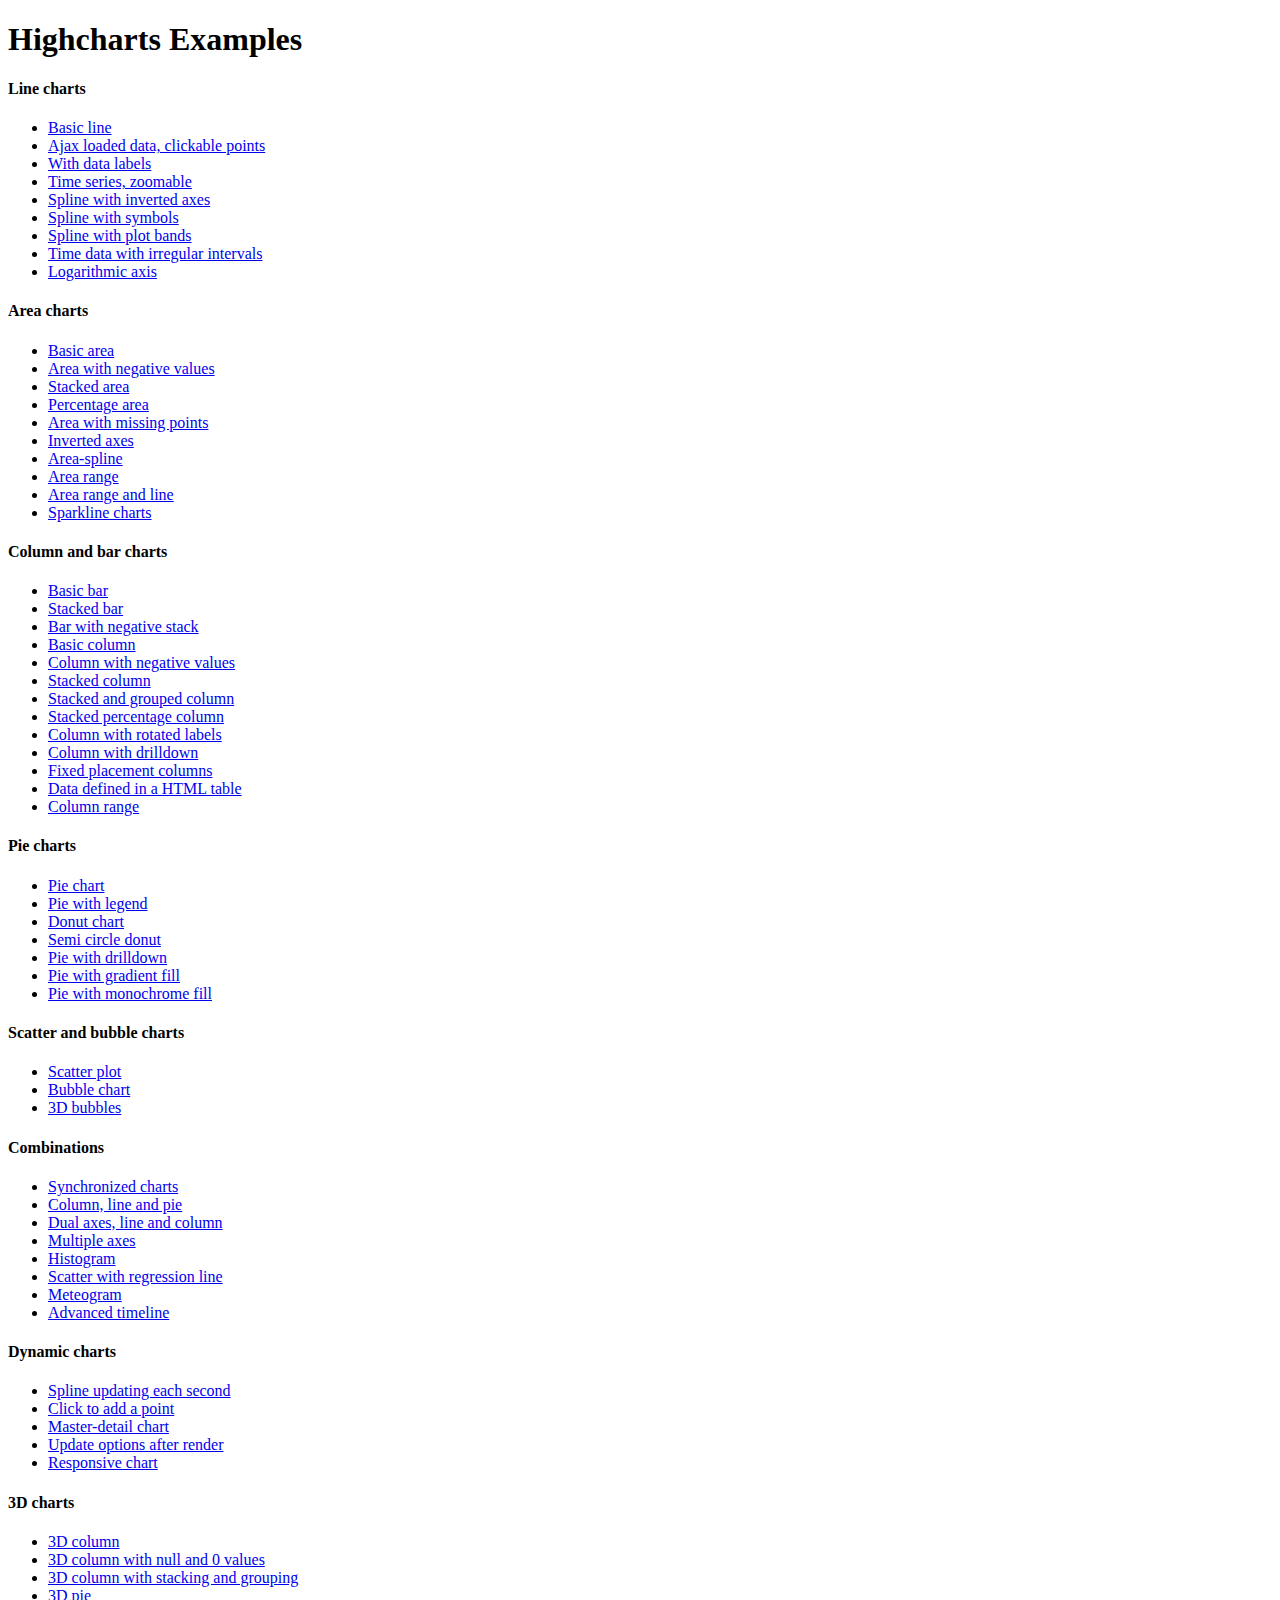
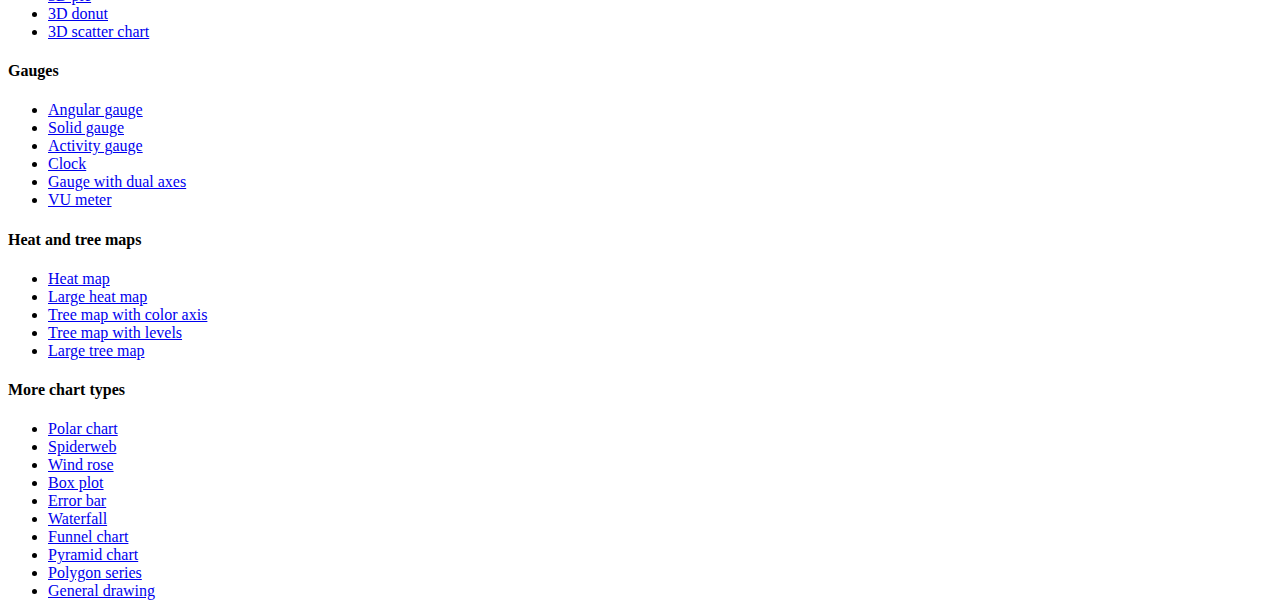
<file: django_server_tfg/server_tfg/templates/js/Highcharts-5.0.10/index.htm>
<!DOCTYPE HTML PUBLIC "-//W3C//DTD HTML 4.01//EN" "http://www.w3.org/TR/html4/strict.dtd">
<html>
	<head>
		<meta http-equiv="Content-Type" content="text/html; charset=utf-8" />
		<title>Highcharts Examples</title>
	</head>
	<body>
		<h1>Highcharts Examples</h1>
		<h4>Line charts</h4>
		<ul>
			<li><a href="examples/line-basic/index.htm">Basic line</a></li>
			<li><a href="examples/line-ajax/index.htm">Ajax loaded data, clickable points</a></li>
			<li><a href="examples/line-labels/index.htm">With data labels</a></li>
			<li><a href="examples/line-time-series/index.htm">Time series, zoomable</a></li>
			<li><a href="examples/spline-inverted/index.htm">Spline with inverted axes</a></li>
			<li><a href="examples/spline-symbols/index.htm">Spline with symbols</a></li>
			<li><a href="examples/spline-plot-bands/index.htm">Spline with plot bands</a></li>
			<li><a href="examples/spline-irregular-time/index.htm">Time data with irregular intervals</a></li>
			<li><a href="examples/line-log-axis/index.htm">Logarithmic axis</a></li>
		</ul>
		<h4>Area charts</h4>
		<ul>
			<li><a href="examples/area-basic/index.htm">Basic area</a></li>
			<li><a href="examples/area-negative/index.htm">Area with negative values</a></li>
			<li><a href="examples/area-stacked/index.htm">Stacked area</a></li>
			<li><a href="examples/area-stacked-percent/index.htm">Percentage area</a></li>
			<li><a href="examples/area-missing/index.htm">Area with missing points</a></li>
			<li><a href="examples/area-inverted/index.htm">Inverted axes</a></li>
			<li><a href="examples/areaspline/index.htm">Area-spline</a></li>
			<li><a href="examples/arearange/index.htm">Area range</a></li>
			<li><a href="examples/arearange-line/index.htm">Area range and line</a></li>
			<li><a href="examples/sparkline/index.htm">Sparkline charts</a></li>
		</ul>
		<h4>Column and bar charts</h4>
		<ul>
			<li><a href="examples/bar-basic/index.htm">Basic bar</a></li>
			<li><a href="examples/bar-stacked/index.htm">Stacked bar</a></li>
			<li><a href="examples/bar-negative-stack/index.htm">Bar with negative stack</a></li>
			<li><a href="examples/column-basic/index.htm">Basic column</a></li>
			<li><a href="examples/column-negative/index.htm">Column with negative values</a></li>
			<li><a href="examples/column-stacked/index.htm">Stacked column</a></li>
			<li><a href="examples/column-stacked-and-grouped/index.htm">Stacked and grouped column</a></li>
			<li><a href="examples/column-stacked-percent/index.htm">Stacked percentage column</a></li>
			<li><a href="examples/column-rotated-labels/index.htm">Column with rotated labels</a></li>
			<li><a href="examples/column-drilldown/index.htm">Column with drilldown</a></li>
			<li><a href="examples/column-placement/index.htm">Fixed placement columns</a></li>
			<li><a href="examples/column-parsed/index.htm">Data defined in a HTML table</a></li>
			<li><a href="examples/columnrange/index.htm">Column range</a></li>
		</ul>
		<h4>Pie charts</h4>
		<ul>
			<li><a href="examples/pie-basic/index.htm">Pie chart</a></li>
			<li><a href="examples/pie-legend/index.htm">Pie with legend</a></li>
			<li><a href="examples/pie-donut/index.htm">Donut chart</a></li>
			<li><a href="examples/pie-semi-circle/index.htm">Semi circle donut</a></li>
			<li><a href="examples/pie-drilldown/index.htm">Pie with drilldown</a></li>
			<li><a href="examples/pie-gradient/index.htm">Pie with gradient fill</a></li>
			<li><a href="examples/pie-monochrome/index.htm">Pie with monochrome fill</a></li>
		</ul>
		<h4>Scatter and bubble charts</h4>
		<ul>
			<li><a href="examples/scatter/index.htm">Scatter plot</a></li>
			<li><a href="examples/bubble/index.htm">Bubble chart</a></li>
			<li><a href="examples/bubble-3d/index.htm">3D bubbles</a></li>
		</ul>
		<h4>Combinations</h4>
		<ul>
			<li><a href="examples/synchronized-charts/index.htm">Synchronized charts</a></li>
			<li><a href="examples/combo/index.htm">Column, line and pie</a></li>
			<li><a href="examples/combo-dual-axes/index.htm">Dual axes, line and column</a></li>
			<li><a href="examples/combo-multi-axes/index.htm">Multiple axes</a></li>
			<li><a href="examples/combo-histogram/index.htm">Histogram</a></li>
			<li><a href="examples/combo-regression/index.htm">Scatter with regression line</a></li>
			<li><a href="examples/combo-meteogram/index.htm">Meteogram</a></li>
			<li><a href="examples/combo-timeline/index.htm">Advanced timeline</a></li>
		</ul>
		<h4>Dynamic charts</h4>
		<ul>
			<li><a href="examples/dynamic-update/index.htm">Spline updating each second</a></li>
			<li><a href="examples/dynamic-click-to-add/index.htm">Click to add a point</a></li>
			<li><a href="examples/dynamic-master-detail/index.htm">Master-detail chart</a></li>
			<li><a href="examples/chart-update/index.htm">Update options after render</a></li>
			<li><a href="examples/responsive/index.htm">Responsive chart</a></li>
		</ul>
		<h4>3D charts</h4>
		<ul>
			<li><a href="examples/3d-column-interactive/index.htm">3D column</a></li>
			<li><a href="examples/3d-column-null-values/index.htm">3D column with null and 0 values</a></li>
			<li><a href="examples/3d-column-stacking-grouping/index.htm">3D column with stacking and grouping</a></li>
			<li><a href="examples/3d-pie/index.htm">3D pie</a></li>
			<li><a href="examples/3d-pie-donut/index.htm">3D donut</a></li>
			<li><a href="examples/3d-scatter-draggable/index.htm">3D scatter chart</a></li>
		</ul>
		<h4>Gauges</h4>
		<ul>
			<li><a href="examples/gauge-speedometer/index.htm">Angular gauge</a></li>
			<li><a href="examples/gauge-solid/index.htm">Solid gauge</a></li>
			<li><a href="examples/gauge-activity/index.htm">Activity gauge</a></li>
			<li><a href="examples/gauge-clock/index.htm">Clock</a></li>
			<li><a href="examples/gauge-dual/index.htm">Gauge with dual axes</a></li>
			<li><a href="examples/gauge-vu-meter/index.htm">VU meter</a></li>
		</ul>
		<h4>Heat and tree maps</h4>
		<ul>
			<li><a href="examples/heatmap/index.htm">Heat map</a></li>
			<li><a href="examples/heatmap-canvas/index.htm">Large heat map</a></li>
			<li><a href="examples/treemap-coloraxis/index.htm">Tree map with color axis</a></li>
			<li><a href="examples/treemap-with-levels/index.htm">Tree map with levels</a></li>
			<li><a href="examples/treemap-large-dataset/index.htm">Large tree map</a></li>
		</ul>
		<h4>More chart types</h4>
		<ul>
			<li><a href="examples/polar/index.htm">Polar chart</a></li>
			<li><a href="examples/polar-spider/index.htm">Spiderweb</a></li>
			<li><a href="examples/polar-wind-rose/index.htm">Wind rose</a></li>
			<li><a href="examples/box-plot/index.htm">Box plot</a></li>
			<li><a href="examples/error-bar/index.htm">Error bar</a></li>
			<li><a href="examples/waterfall/index.htm">Waterfall</a></li>
			<li><a href="examples/funnel/index.htm">Funnel chart</a></li>
			<li><a href="examples/pyramid/index.htm">Pyramid chart</a></li>
			<li><a href="examples/polygon/index.htm">Polygon series</a></li>
			<li><a href="examples/renderer/index.htm">General drawing</a></li>
		</ul>
	</body>
</html>
</file>
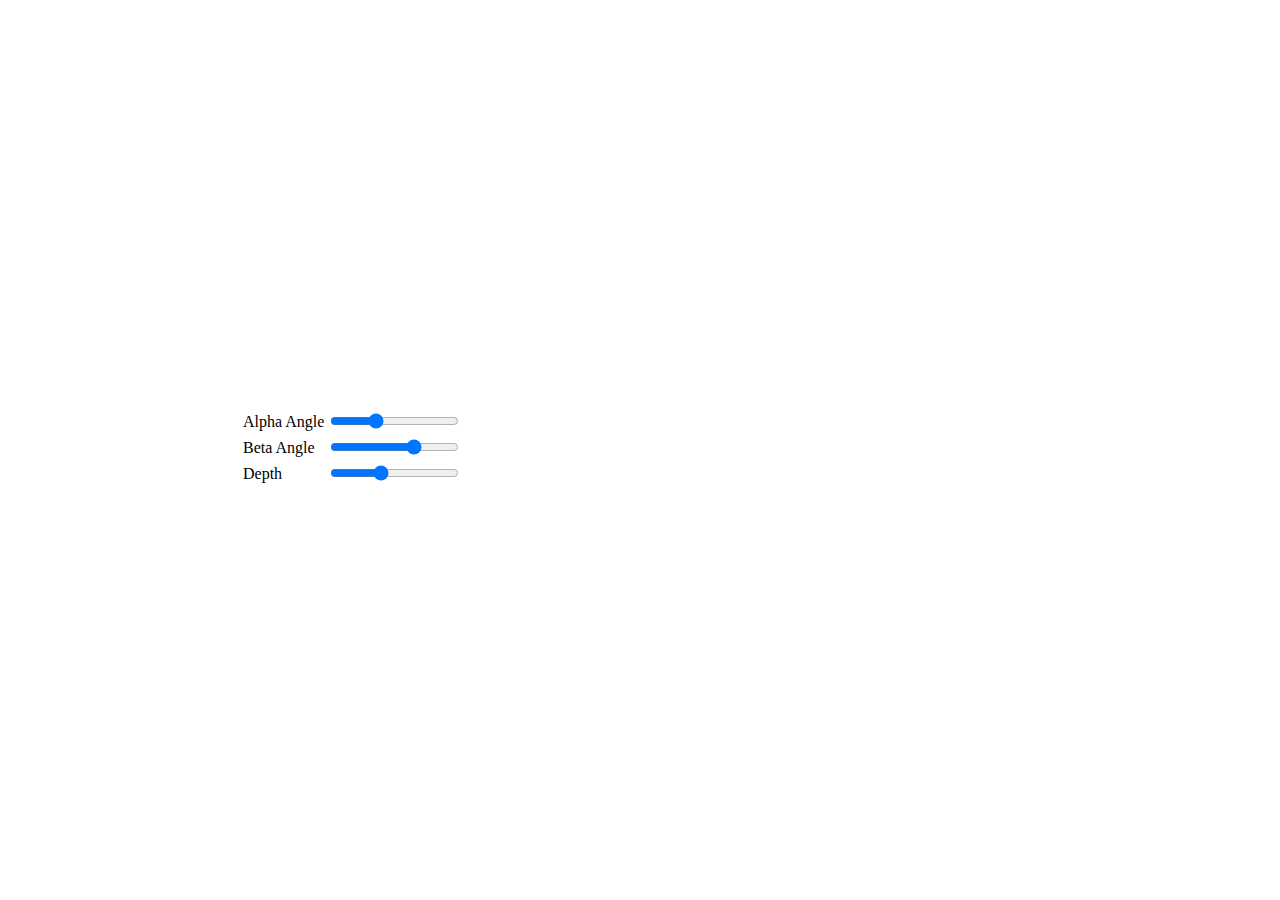
<file: django_server_tfg/server_tfg/templates/js/Highcharts-5.0.10/examples/3d-column-interactive/index.htm>
<!DOCTYPE HTML>
<html>
	<head>
		<meta http-equiv="Content-Type" content="text/html; charset=utf-8">
		<title>Highcharts Example</title>

		<script type="text/javascript" src="https://ajax.googleapis.com/ajax/libs/jquery/1.8.2/jquery.min.js"></script>
		<style type="text/css">
#container, #sliders {
    min-width: 310px; 
    max-width: 800px;
    margin: 0 auto;
}
#container {
    height: 400px; 
}
		</style>
	</head>
	<body>
<script src="https://code.jquery.com/jquery-3.1.1.min.js"></script>
<script src="https://code.highcharts.com/highcharts.js"></script>
<script src="https://code.highcharts.com/highcharts-3d.js"></script>
<script src="https://code.highcharts.com/modules/exporting.js"></script>

<div id="container"></div>
<div id="sliders">
    <table>
        <tr>
        	<td>Alpha Angle</td>
        	<td><input id="alpha" type="range" min="0" max="45" value="15"/> <span id="alpha-value" class="value"></span></td>
        </tr>
        <tr>
        	<td>Beta Angle</td>
        	<td><input id="beta" type="range" min="-45" max="45" value="15"/> <span id="beta-value" class="value"></span></td>
        </tr>
        <tr>
        	<td>Depth</td>
        	<td><input id="depth" type="range" min="20" max="100" value="50"/> <span id="depth-value" class="value"></span></td>
        </tr>
    </table>
</div>


		<script type="text/javascript">

// Set up the chart
var chart = new Highcharts.Chart({
    chart: {
        renderTo: 'container',
        type: 'column',
        options3d: {
            enabled: true,
            alpha: 15,
            beta: 15,
            depth: 50,
            viewDistance: 25
        }
    },
    title: {
        text: 'Chart rotation demo'
    },
    subtitle: {
        text: 'Test options by dragging the sliders below'
    },
    plotOptions: {
        column: {
            depth: 25
        }
    },
    series: [{
        data: [29.9, 71.5, 106.4, 129.2, 144.0, 176.0, 135.6, 148.5, 216.4, 194.1, 95.6, 54.4]
    }]
});

function showValues() {
    $('#alpha-value').html(chart.options.chart.options3d.alpha);
    $('#beta-value').html(chart.options.chart.options3d.beta);
    $('#depth-value').html(chart.options.chart.options3d.depth);
}

// Activate the sliders
$('#sliders input').on('input change', function () {
    chart.options.chart.options3d[this.id] = this.value;
    showValues();
    chart.redraw(false);
});

showValues();
		</script>
	</body>
</html>
</file>
